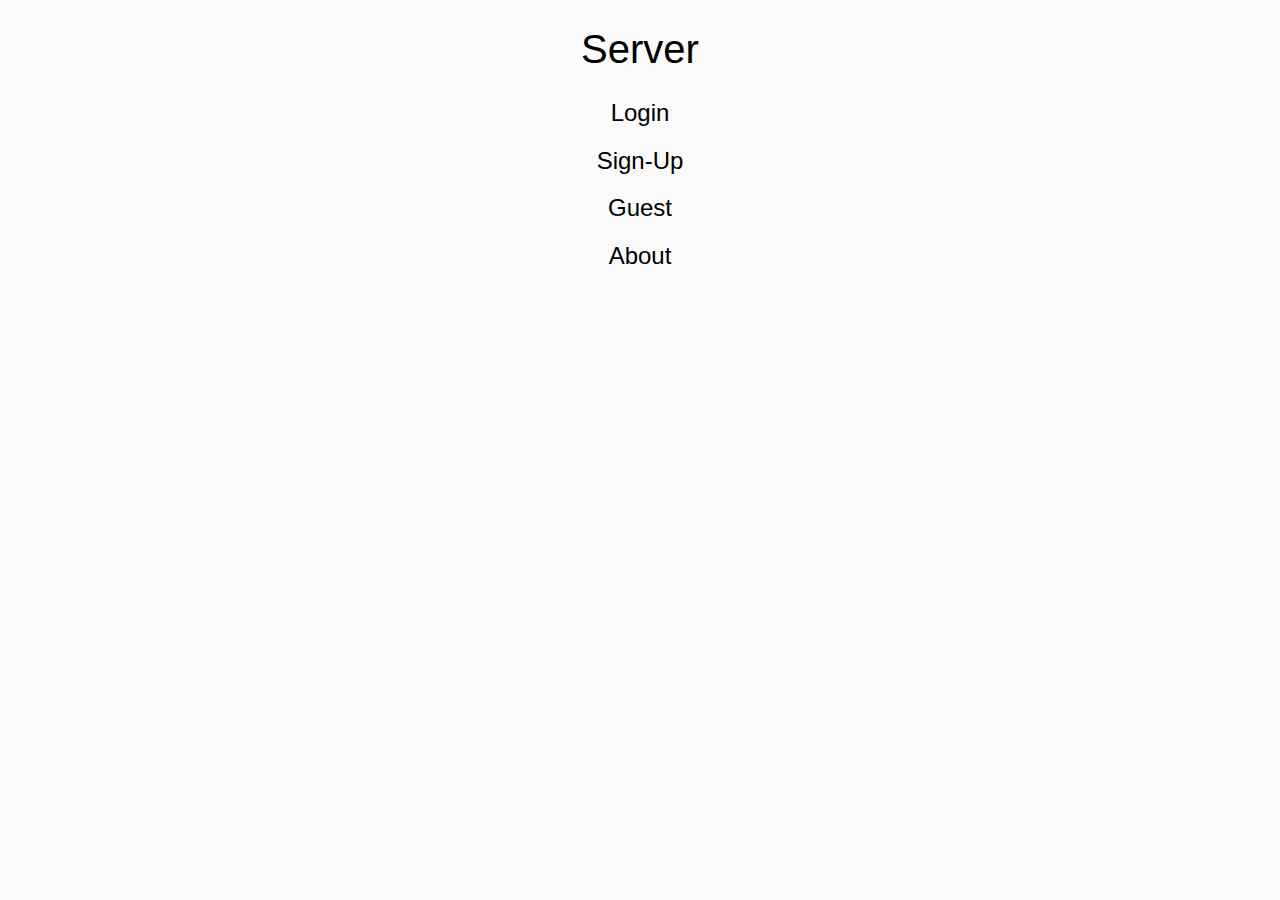
<file: frontend/index.html>
<!doctype html>
<html>
    <head>
        <meta charset="utf-8"/>
        <meta name="viewport" content="width=device-width,initial-scale=1"/>
        <link rel="stylesheet" type="text/css" href="./styles/style.css"/>
        <link rel="icon" type="image/png" href="./images/favicon.png"/>
        <title>Server</title>
    </head>
    <body>
        <div class="center">
            <h1>Server</h1>
            <a href="./login.html"><h2>Login</h2></a>
            <a href="./sign-up.html"><h2>Sign-Up</h2></a>
            <a href="./hub.html"><h2>Guest</h2></a> 
            <a href="./about.html"><h2>About</h2></a>
        </div>
    </body>
</html>
</file>
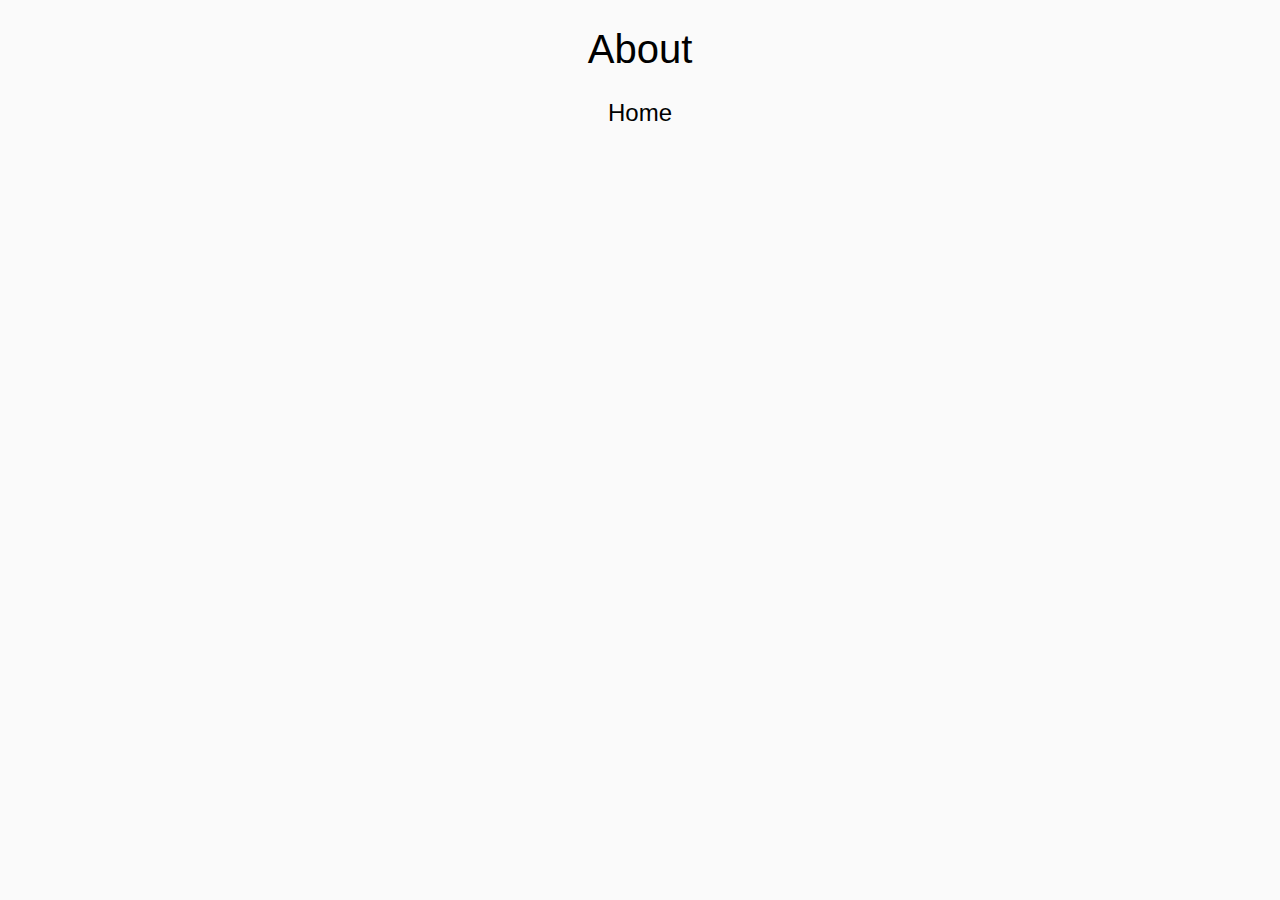
<file: frontend/about.html>
<!doctype html>
<html lang="en-us">
    <head>
        <meta charset="utf-8"/>
        <meta name="viewport" content="width=device-width,initial-scale=1"/>
        <link rel="stylesheet" type="text/css" href="./styles/style.css"/>
        <link rel="icon" type="image/png" href="./images/favicon.png"/>
        <title>About - Server</title>
    </head>
    <body>
        <div class="center">
            <h1>About</h1>
            <a href="./index.html"><h2>Home</h2></a>
        </div>
    </body>
</html>
</file>
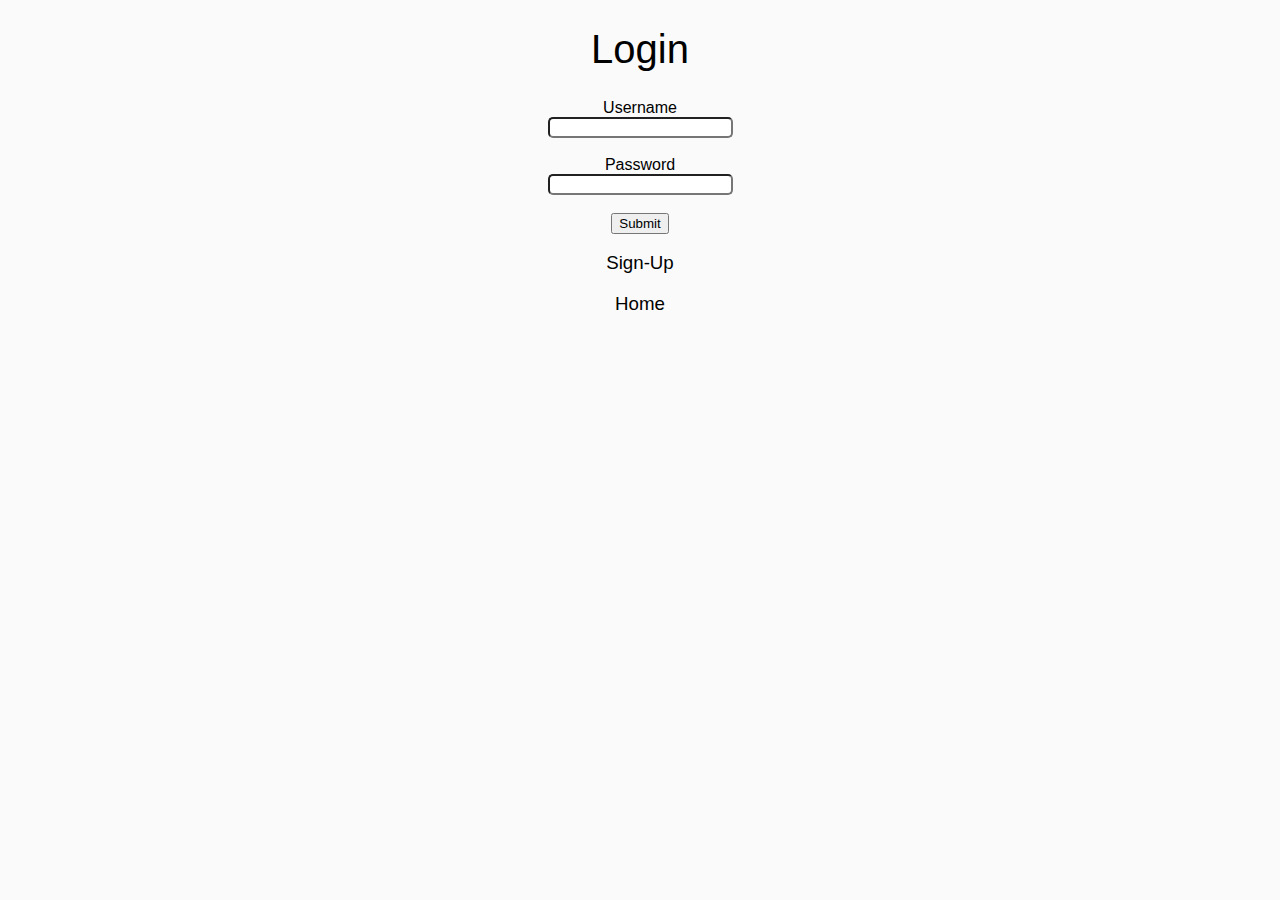
<file: frontend/login.html>
<!doctype html>
<html lang="en-us">
    <head>
        <meta charset="utf-8"/>
        <meta name="viewport" content="width=device-width,initial-scale=1"/>
        <link rel="stylesheet" type="text/css" href="./styles/style.css"/>
        <link rel="icon" type="image/png" href="./images/favicon.png"/>
        <title>Login - Server</title>
    </head>
    <body>
        <div class="center">
            <h1>Login</h1>
            <form action="./verify-login" method="post">
                <label for="username" id="username-label">Username</label>
                <br>
                <input type="text" id="username-input" name="username"/>
                <br><br>
                <label for="password" id="password-label">Password</label>
                <br>
                <input type="text" id="password-input" name="password"/>
                <br><br>
                <input type="submit" value="Submit"/> 
            </form>
            <a href="./sign-up.html"><h3>Sign-Up</h3></a>
            <a href="./index.html"><h3>Home</h3></a>
        </div>
    </body>
</html>
</file>
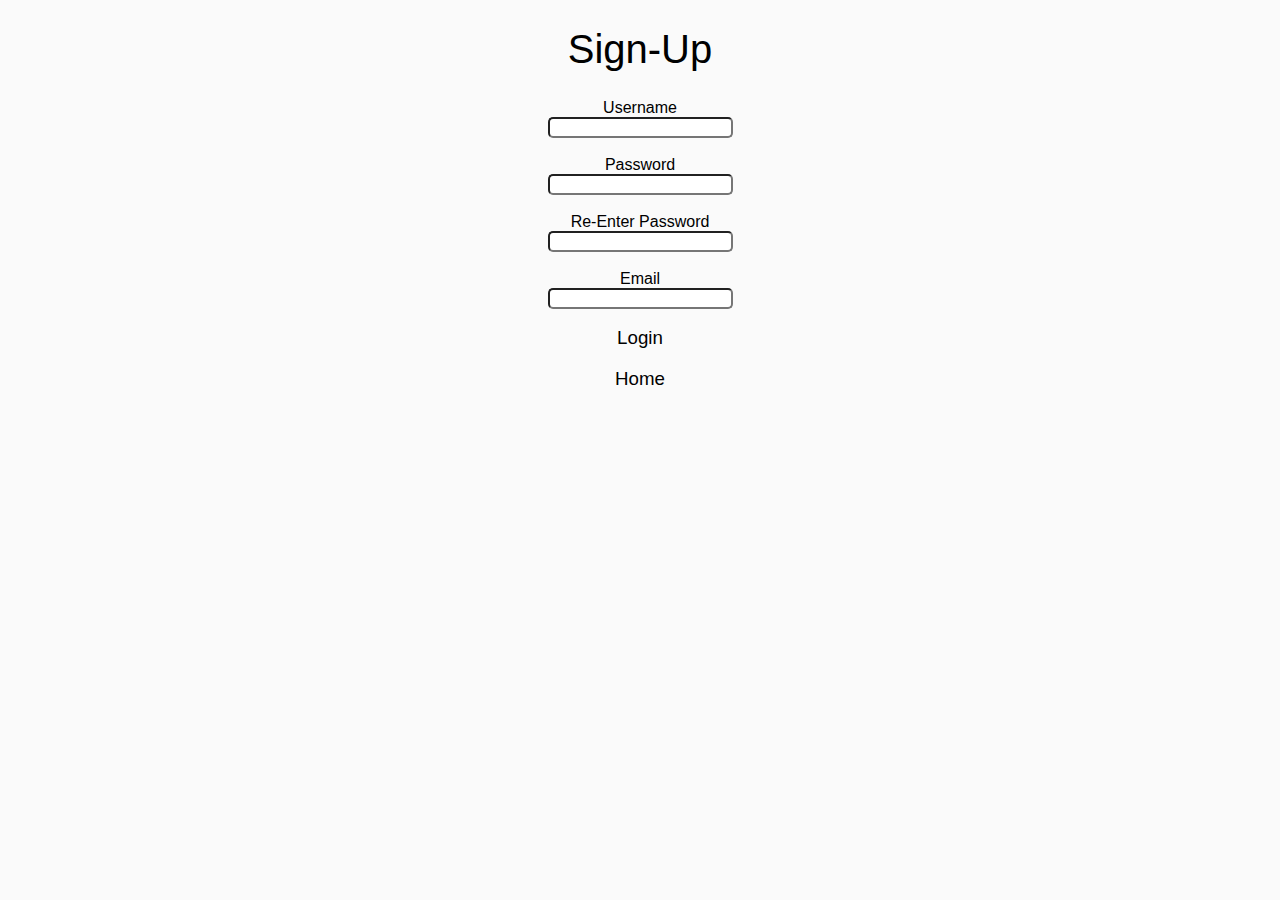
<file: frontend/sign-up.html>
<!doctype html>
<html lang="en-us">
    <head>
        <meta charset="utf-8"/>
        <meta name="viewport" content="width=device-width,initial-scale=1"/>
        <link rel="stylesheet" type="text/css" href="./styles/style.css"/>
        <link rel="icon" type="image/png" href="./images/favicon.png"/>
        <title>Sign-Up - Server</title>
    </head>
    <body>
        <div class="center">
            <h1>Sign-Up</h1>
            <form>
                <label for="username" id="username-label">Username</label>
                <br>
                <input type="text" id="username-input" name="username"/>
                <br><br>
                <label for="password" id="password-label">Password</label>
                <br>
                <input type="text" id="password-input" name="password"/>
                <br><br>
                <label for="re-enter-password" id="re-enter-password-label">Re-Enter Password</label>
                <br>
                <input type="text" id="re-enter-password-input" name="re-enter-password"/>
                <br><br>
                <label for="email" id="email-label">Email</label>
                <br>
                <input type="text" id="email-input" name="email"/>
            </form>
            <a href="./login.html"><h3>Login</h3></a>
            <a href="./index.html"><h3>Home</h3></a>
        </div>
    </body>
</html>
</file>
<file: frontend/styles/style.css>
.center{
    text-align: center;
}

body{
    background-color: #fafafa;
}

h1{
    font-size: 40px;
    font-weight: normal;
    font-family: "Gill Sans", sans-serif;
}

h2{
    font-weight: normal;
    font-family: "Gill Sans", sans-serif;
}

h3{
    font-weight: normal;
    font-family: "Gill Sans", sans-serif;
}

#username-label, #password-label, #email-label, #re-enter-password-label{
    font-weight: normal;
    font-family: "Gill Sans", sans-serif;
}

#username-input, #password-input, #email-input, #re-enter-password-input{
    border-radius: 5px;
}

a:link {
  color: #000000;
  text-decoration: none;
}

a:visited {
  color: #000000;
  text-decoration: none;
}

a:hover {
  color: #0000ff;
  text-decoration: none;
}
</file>
